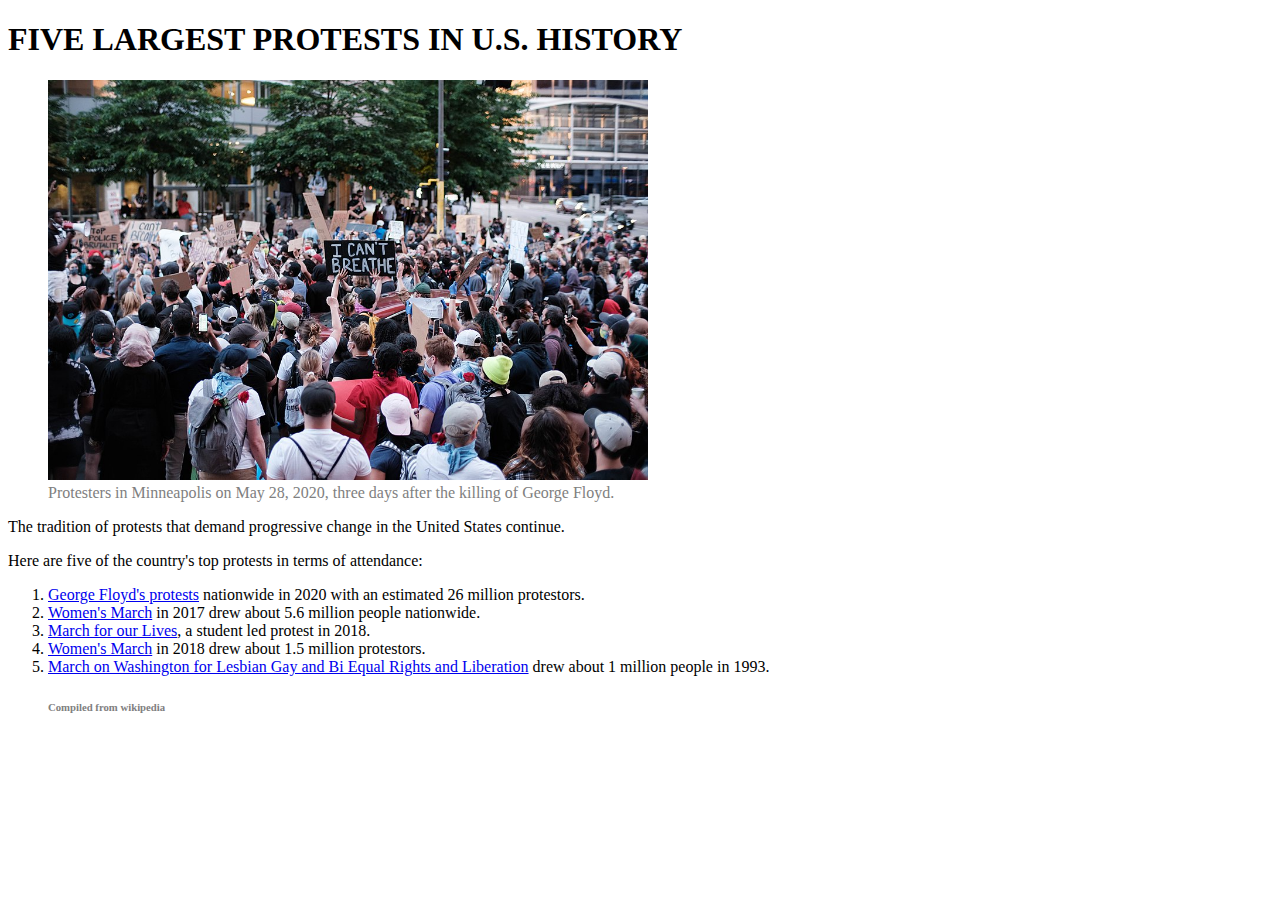
<file: index.html>
<!DOCTYPE html>
<html>
<head>
	<meta charset="utf-8">
	<title>KONDOR 9.30 HW</title>
	<link rel="stylesheet" type="text/css" href="Main.css">
</head>
<body>
	<h1>Five Largest Protests In U.S. History</h1>
	<figure>
  <img src="images/slack-imgs.jpg" width="600px" alt="Protesters in Minneapolis on May 28, 2020, three days after the killing of George Floyd.">
  <figcaption>Protesters in Minneapolis on May 28, 2020, three days after the killing of George Floyd.</figcaption>
</figure>
	<p>The tradition of protests that demand progressive change in the United States continue.</p>
	<p>Here are five of the country's top protests in terms of attendance:</p>

	<ol>
	<li><a href="https://en.wikipedia.org/wiki/George_Floyd_protests">George Floyd's protests</a> nationwide in 2020 with an estimated 26 million protestors.</li>
	<li><a href="https://en.wikipedia.org/wiki/2017_Women%27s_March">Women's March</a> in 2017 drew about 5.6 million people nationwide.</li>
	<li><a href="https://en.wikipedia.org/wiki/March_for_Our_Lives">March for our Lives</a>, a student led protest in 2018.</li>
	<li><a href="https://en.wikipedia.org/wiki/2018_Women%27s_March">Women's March</a> in 2018 drew about 1.5 million protestors.</li>
	<li><a href="https://en.wikipedia.org/wiki/March_on_Washington_for_Lesbian,_Gay_and_Bi_Equal_Rights_and_Liberation">March on Washington for Lesbian Gay and Bi Equal Rights and Liberation</a> drew about 1 million people in 1993.</li>
	
	<footer>
  <h6>Compiled from wikipedia</h6>
  </footer>

</body>
</html>
</file>
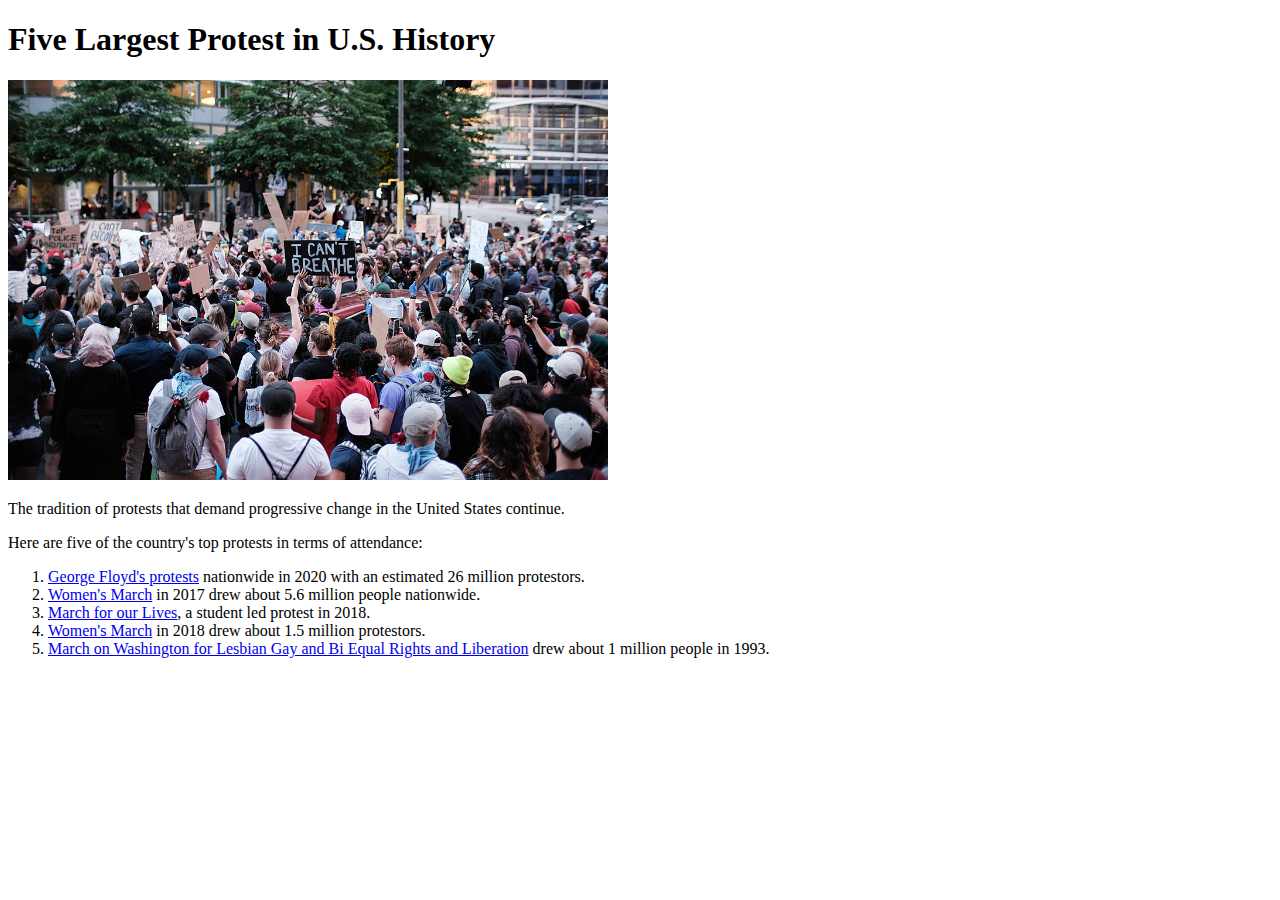
<file: KONDOR_911_inclass.html>
<!DOCTYPE html>
<html>
<head>
	<meta charset="utf-8">
	<title>KONDOR 9/11 In Class</title>
</head>
<body>
	<h1>Five Largest Protest in U.S. History</h1>
	<img src="images/slack-imgs.jpg" width="600px" alt="Protesters in Minneapolis on May 28, 2020, three days after the killing of George Floyd.">
	<p>The tradition of protests that demand progressive change in the United States continue.</p>
	<p>Here are five of the country's top protests in terms of attendance:</p>

	<ol>
	<li><a href="https://en.wikipedia.org/wiki/George_Floyd_protests">George Floyd's protests</a> nationwide in 2020 with an estimated 26 million protestors.</li>
	<li><a href="https://en.wikipedia.org/wiki/2017_Women%27s_March">Women's March</a> in 2017 drew about 5.6 million people nationwide.</li>
	<li><a href="https://en.wikipedia.org/wiki/March_for_Our_Lives">March for our Lives</a>, a student led protest in 2018.</li>
	<li><a href="https://en.wikipedia.org/wiki/2018_Women%27s_March">Women's March</a> in 2018 drew about 1.5 million protestors.</li>
	<li><a href="https://en.wikipedia.org/wiki/March_on_Washington_for_Lesbian,_Gay_and_Bi_Equal_Rights_and_Liberation">March on Washington for Lesbian Gay and Bi Equal Rights and Liberation</a> drew about 1 million people in 1993.</li>

</body>
</html>
</file>
<file: Main.css>
/* This is a css file. */
* {
font-family: Georgia, serif;}

figcaption{
	color: grey}

h1{
	text-transform: uppercase;}

footer{
	color: grey}
</file>
